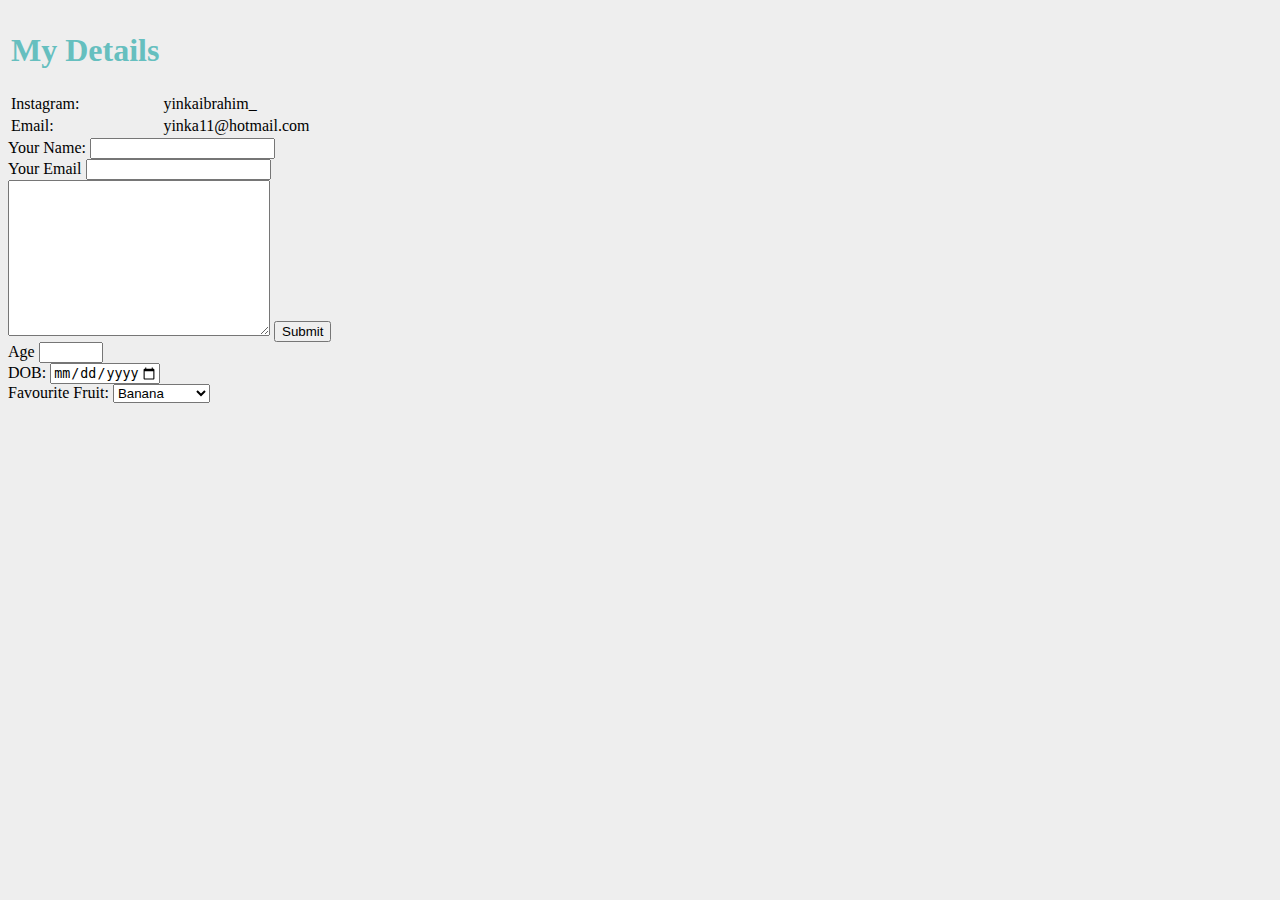
<file: contactme.html>
<!DOCTYPE html>
<html lang="en" dir="ltr">

<head>
  <meta charset="utf-8">
  <title>Contact Me</title>

  <link rel="stylesheet" href="css/style.css">

</head>

<body>
  <table>
    <thead>
      <th>
        <h1>My Details</h1>
      </th>
    </thead>
    <tbody>
      <tr>
        <td>Instagram:</td>
        <td>yinkaibrahim_</td>
      </tr>
      <tr>
        <td>Email:</td>
        <td>yinka11@hotmail.com</td>
      </tr>
    </tbody>
  </table>

  <form action="mailto:yinka11@hotmail.com" method="post" enctype="text/plain">
    <label for="name">Your Name:</label>
    <input type="text" name="Your Name" id="name"> <br>
    <label for="email">Your Email</label>
    <input type="email" name="Your Email" id="email"> <br>
    <textarea name="message" rows="10" cols="30"></textarea>
    <input type="submit" name=""> <br>
    <label for="Age">Age</label>
    <input type="number" name="Age" id="Age" min="1" max="100"> <br>
    <label for="DOB">DOB:</label>
    <input type="date" name="Birthdate" min="1921-01-01" max="2003-01-01" id="DOB"> <br>
    <label for="Favourite Fruit">Favourite Fruit:</label>
    <select id="Favourite Fruit" name="Fruit">
      <option value="">Banana</option>
      <option value="">Apples</option>
      <option value="">Grapes</option>
      <option value="">Strawberries</option>
    </select>

  </form>

</body>

</html>
</file>
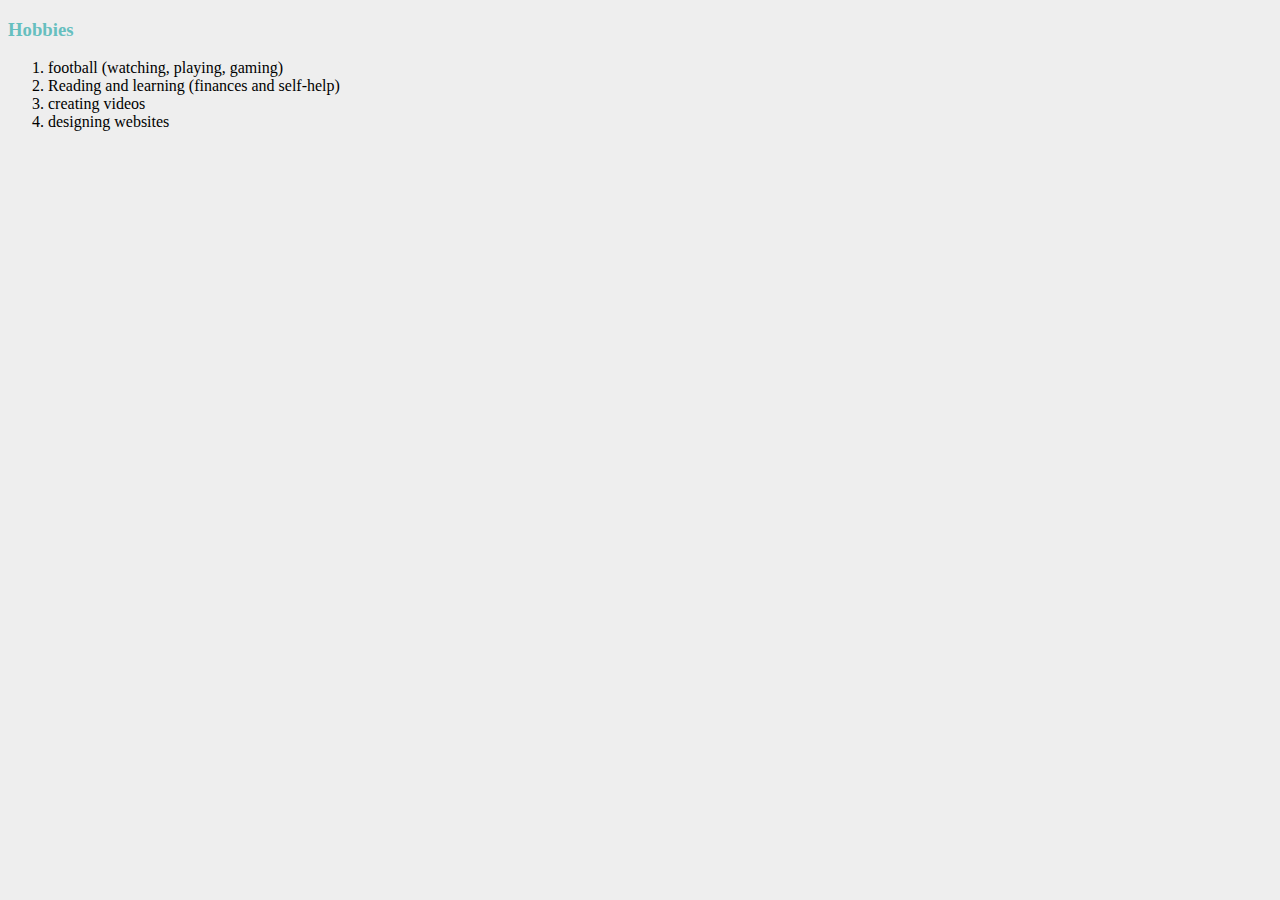
<file: hobbies.html>
<!DOCTYPE html>
<html lang="en" dir="ltr">
  <head>
    <meta charset="utf-8">
    <title>Hobbies</title>

    <link rel="stylesheet" href="css/style.css">

  </head>
  <body>
    <h3>Hobbies</h3>
    <ol>
      <li>football (watching, playing, gaming)</li>
      <li>Reading and learning (finances and self-help)</li>
      <li>creating videos</li>
      <li>designing websites</li>
    </ol>
  </body>
</html>
</file>
<file: css/style.css>
body {
  background-color: #EEEEEE;
}

hr {
  border-top: 5px dotted grey;
  width: 2.5%
}

h1 {
  color: #66BFBF;
}

h3 {
  color: #66BFBF;
}

strong::selection {
  background-color: #66BFBF;
  color: black;
}
</file>
